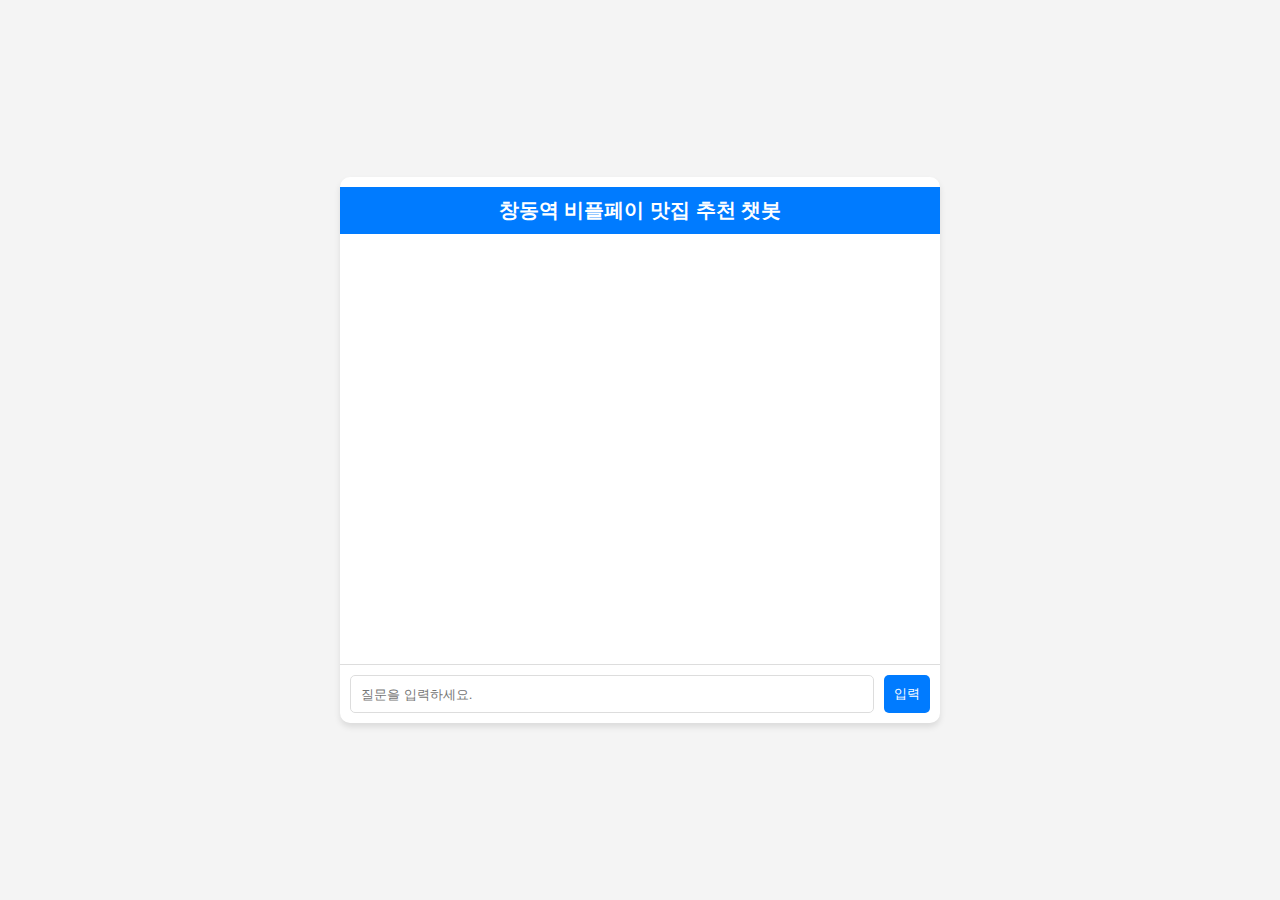
<file: front/index.html>
<!--사이트 만들기-->

<!DOCTYPE html>
<html lang="en"> <!--html문서의 루트 태그. 영어로 설정해 검색엔진과 스크린리더가 잘 받아들일수 있게 함-->
<head> <!--사이트 관련 정보-->
  <meta charset="UTF-8"> <!--인코딩 설정. 모든 언어 및 특수문자 지원-->
  <meta name="viewport" content="width=device-width, initial-scale=1.0">
  <!--width -device_width = 장치의 가로 길이에 맞게 조절-->
  <!--initial-scale = 초기줌레벨 100%로 설정-->
  <title>Changdong bizplaypay Chatbot</title> <!--브라우저 탭에 표시될 제목-->
  <link rel="stylesheet" href="style.css"> <!--style.css파일을 불러와 디자인(글꼴,색상 등)지정-->
</head>
<body> <!--사용자들에게 보이는 부분 -->
  <div class="chat-container"> <!--챗봇 전체의 컨테이너/css에서 디자인할때도 사용-->
    <h1 class="chat-title">창동역 비플페이 맛집 추천 챗봇</h1> <!--제목, 글자 사이즈 설정-->
    <div id="chat-box" class="chat-box"></div> <!--채팅 메세지 보이는 영역/ script 파일을 통해 내용 추가-->
    <div class="input-container"> <!--채팅하는 부분의 컨테이너-->
      <input id="user-input" type="text" placeholder="질문을 입력하세요."> <!--palceholder로 입력창에 보일 텍스트 지정-->
      <button id="send-button">입력</button> <!--입력한 내용 전송/ '입력'<-버튼에 표출되는 문자-->
    </div>
  </div>
  <script src="script1.js"></script> <!--script.js파일을 포함해 java script 파일 불러오기-->
</body>
</html>
</file>
<file: front/style.css>
/*전체 페이지 스타일지정*/
body {
    font-family: Arial, sans-serif; /*arial 폰트 or 시스템 기본 폰트로 지정*/
    background-color: #f4f4f4; /*배경색 지정*/
    margin: 0; /*기본 여백 제거*/
    padding: 0; /*패딩 제거*/
    display: flex; /*페이지를 flexbox로 지정해 자식요소 정렬*/
    justify-content: center; /*가로 가운데 정렬*/
    align-items: center; /*세로 가운데 정렬*/
    height: 100vh; /*페이지 높이를 뷰포트(웹페이지의 보이는의 100%로 설정*/
  }
  /*채팅 컨테이너 스타일 지정*/
  .chat-container {
    width: 600px; /*채팅컨테이너 너비 지정*/
    background-color: #fff; /*배경색 지정*/
    border-radius: 10px; /*컨테이너 모서리를 둥글게 지정*/
    box-shadow: 0 4px 6px rgba(0, 0, 0, 0.1); /*컨테이너 주변에 그림자 추가*/
    overflow: hidden; /*컨테이너 안의 글이 넘칠경우 넘친부분이 보이지 않게 설정 */
  }
  
  /*헤더 설정*/
  h1 {
    background-color: #007BFF;
    color: #fff;
    text-align: center;
    margin: 0;
    padding: 10px; /*헤더 내부 공간 설정 좀 더 여유롭게 글 배치*/
  }

  .chat-title {
    font-size: 20px;
    text-align: center;
    margin: 10px 0;
  }

  /*채팅창 설정*/
  .chat-box {
    height: 400px;
    overflow-y: auto; /*내용이 많아지면 세로 스크롤 생기게 함*/
    padding: 10px;
    border-bottom: 1px solid #ddd; /*하단에 선 추가해서 입력 영영과 구분*/
  }
  /*입력창, 버튼 설정*/
  .input-container {
    display: flex; /*입력창, 버튼을 나란히 배치*/
    padding: 10px; 
  }
  /*user 입력창 스타일*/
  #user-input {
    flex: 1; /*최대한 가능한 공간을 많이 가지게 설정*/
    padding: 10px;
    border: 1px solid #ddd; /*입력창 테두리 지정*/
    border-radius: 5px;
  }

  .message {
    position: relative; /* 가상 요소의 위치 기준 */
    margin: 10px 0; /* 위아래 간격 */
    padding: 10px; /* 내부 여백 */
    border-radius: 15px; /* 모서리를 둥글게 */
    font-size: 14px; /* 텍스트 크기 */
    line-height: 1.4; /* 줄 간격 */
    width: 50%; /* 화면 너비(body)의 절반 크기 */
  }
  
  .message.user {
    background-color: #dcf8c6; /* 유저 메시지 배경 */
    text-align: right;
    margin-left: auto; /* 메시지를 오른쪽으로 정렬 */
  }
  
  .message.user::after {
    content: ""; /* 가상 요소로 꼬리 추가 */
    position: absolute;
    top: 50%; /* 박스의 중간에 위치 */
    right: -10px; /* 오른쪽 바깥에 꼬리 배치 */
    transform: translateY(-50%);
    width: 0;
    height: 0;
    border: 10px solid transparent; /* 꼬리 크기 */
    border-left-color: #dcf8c6; /* 유저 메시지 배경색과 동일 */
  }
  
  .message.bot {
    background-color: #f1f0f0; /* 챗봇 메시지 배경 */
    text-align: left;
    margin-right: auto; /* 메시지를 왼쪽으로 정렬 */
  }
  
  .message.bot::before {
    content: ""; /* 가상 요소로 꼬리 추가 */
    position: absolute;
    top: 50%; /* 박스의 중간에 위치 */
    left: -10px; /* 왼쪽 바깥에 꼬리 배치 */
    transform: translateY(-50%);
    width: 0;
    height: 0;
    border: 10px solid transparent; /* 꼬리 크기 */
    border-right-color: #f1f0f0; /* 챗봇 메시지 배경색과 동일 */
  }
  
  /*버튼 스타일 지정*/
  #send-button {
    margin-left: 10px; /*입력창/버튼 사이 간격 지정*/
    padding: 10px;
    background-color: #007BFF; /*버튼 색 지정*/
    color: white; /*버튼 글 색상 지정*/
    border: none; /*테두리 없음*/
    border-radius: 5px; 
    cursor: pointer; /*버튼 위에 마우스를 올리면 포인터 커서로 변경하기*/
  }

  /*버튼 효과지정*/
  #send-button:hover { /*버튼 위에 마우스를 올리면 색이 변경되게 지정*/
    background-color: #0056b3; /*원래 버튼색보다 조금 어두운 파란색으로 지정*/
  }
</file>
